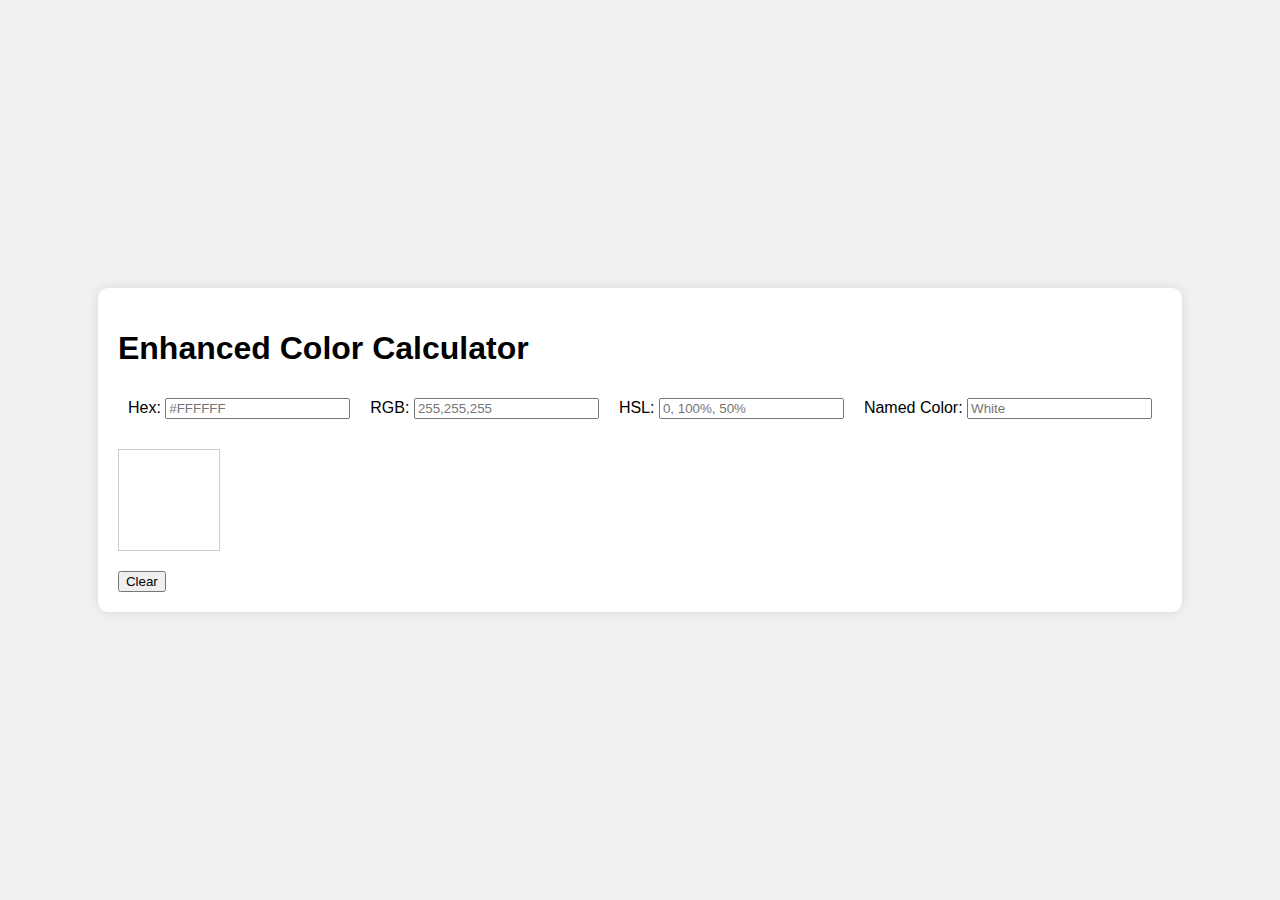
<file: CheatSheet/index.html>
<!DOCTYPE html>
<html lang="en">
<head>
    <meta charset="UTF-8">
    <meta name="viewport" content="width=device-width, initial-scale=1.0">
    <title>Enhanced Color Calculator</title>
    <!-- Link to external CSS file -->
    <link rel="stylesheet" href="./resources/css/style.css" type="text/css">
</head>
<body>
    <div class="container"> <!-- Main container -->
        <h1>Enhanced Color Calculator</h1>
        <div class="color-inputs">
            <!-- Hex color input -->
            <div class="color-input"> <!-- Color input container -->
                <label for="hex">Hex:</label>
                <input type="text" id="hex" name="hex" placeholder="#FFFFFF" oninput="updateColor('hex')">
            </div>
            <!-- RGB color input -->
            <div class="color-input"> <!-- Color input container -->
                <label for="rgb">RGB:</label>
                <input type="text" id="rgb" name="rgb" placeholder="255,255,255" oninput="updateColor('rgb')">
            </div>
            <!-- HSL color input -->
            <div class="color-input"> <!-- Color input container -->
                <label for="hsl">HSL:</label>
                <input type="text" id="hsl" name="hsl" placeholder="0, 100%, 50%" oninput="updateColor('hsl')">
            </div>
            <!-- Named color input with dropdown -->
            <div class="color-input"> <!-- Color input container -->
                <label for="color">Named Color:</label>
                <input type="text" id="color" name="color" placeholder="White" oninput="updateColor('color')" onkeyup="showColorDropdown()">
                <div id="colorDropdown" class="dropdown-content"></div>
            </div>
        </div>
        <!-- Color preview box -->
        <div class="color-preview" id="colorPreview"></div>
        <!-- Color output text -->
        <div class="color-output" id="output"></div>
        <!-- Clear button -->
        <button onclick="clearInputs()">Clear</button>
    </div>
    <!-- Link to external JavaScript file -->
    <script src="resources/scripts/myscript.js"></script>
</body>
</html>
</file>
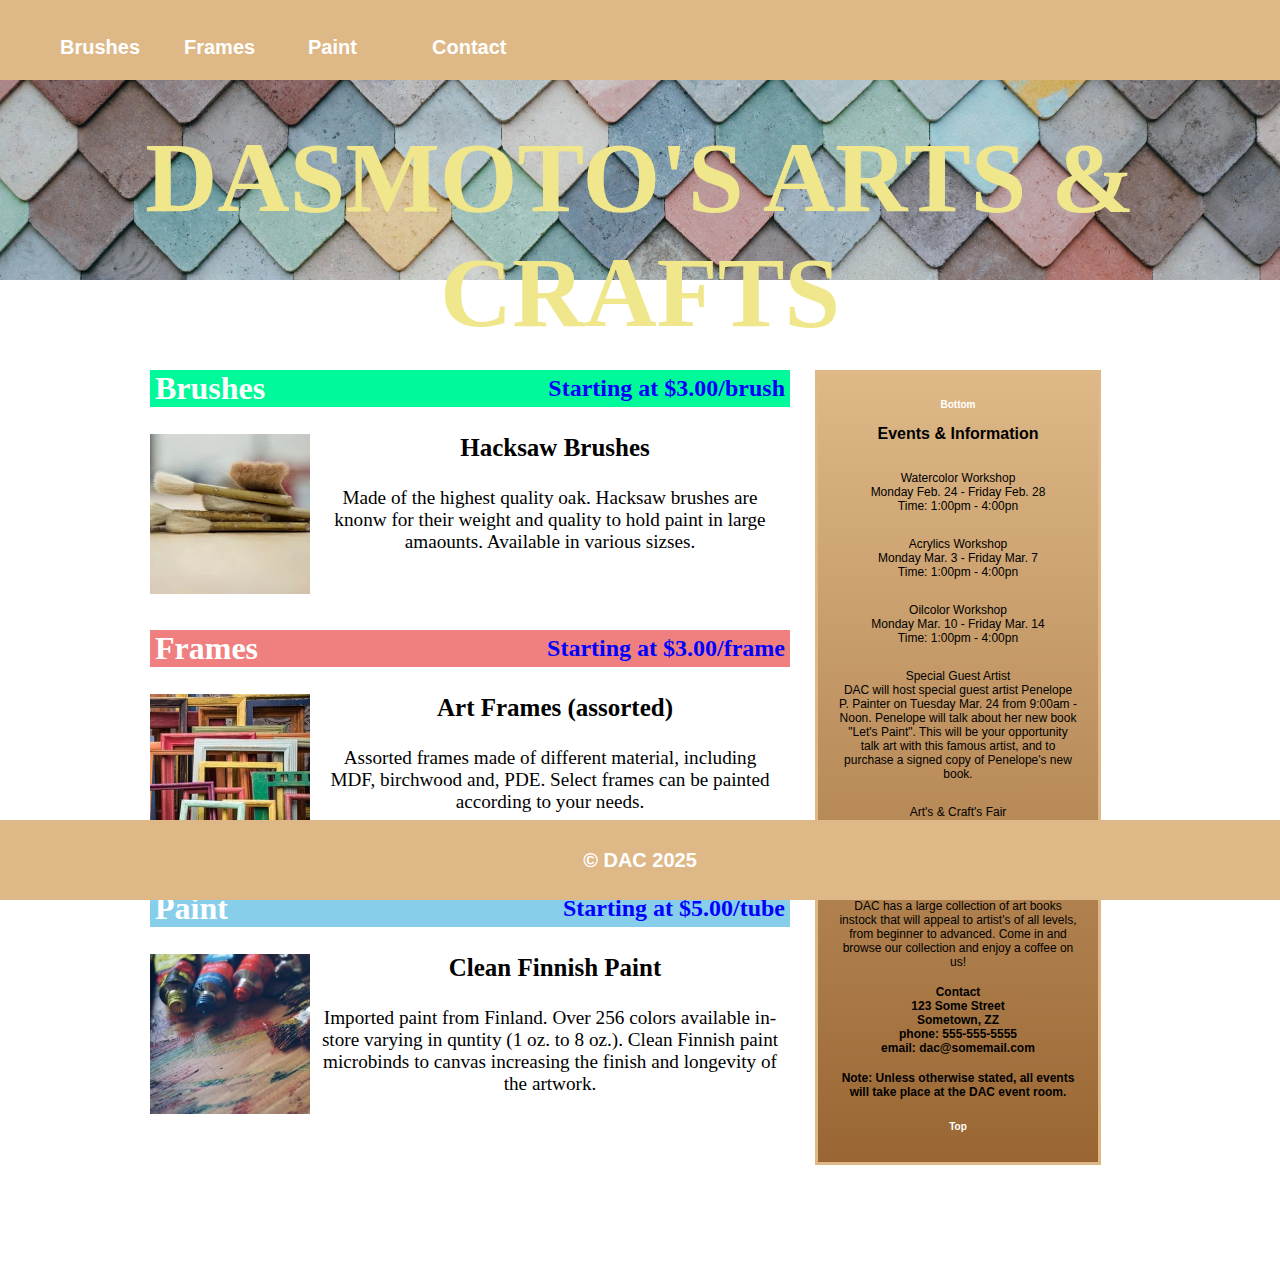
<file: Dasmoto's_Arts_Crafts/index.html>
<!DOCTYPE html>
<html lang="en">
<head>
  <meta name="viewport" content="width=device-width,initial-scale=1">
  <meta charset="utf-8">
  <meta name="generator" content="CoffeeCup HTML Editor (www.coffeecup.com)">
  <meta name="dcterms.created" content="Mon, 03 Feb 2025 23:05:55 GMT">
  <meta name="description" content="">
  <meta name="keywords" content="">
  <link href="resources/style.css" rel="stylesheet" type="text/css">
  <title></title><!--[if lt IE 9]>
    <script src="https://cdnjs.cloudflare.com/ajax/libs/html5shiv/3.7.3/html5shiv.js"></script>
    <![endif]-->
</head>
<body>
  <header>
    <nav>
      <ul>
        <li><a href="#brushes">Brushes</a></li>
        <li><a href="#frames">Frames</a></li>
        <li><a href="#paint">Paint</a></li>
        <li><a href="#contact">Contact</a></li>
      </ul>
    </nav>
  </header>
  <section class="banner">
    <div class="bg_img">
      <h1>Dasmoto&#39;s Arts & Crafts</h1>
    </div>
  </section>
  <section class="products">
    <div class="global-container">
      <div class="item-container">
        <div class="item">
          <h2 class="brushes" id="brushes">Brushes<span class="price">Starting at $3.00/brush</span></h2><img src="resources/images/brushes.jpeg" style=
          "width:160px;height:160px;" alt="Image" class="img">
          <p class="description-header">Hacksaw Brushes</p>
          <p class="description-text">Made of the highest quality oak. Hacksaw brushes are knonw for their weight and quality to hold paint in
          large amaounts. Available in various sizses.</p>
        </div>
        <div class="item">
          <h2 class="frames" id="frames">Frames<span class="price">Starting at $3.00/frame</span></h2><img src="resources/images/frames.jpeg" style=
          "width:160px;height:160px;" alt="Image" class="img">
          <p class="description-header">Art Frames (assorted)</p>
          <p class="description-text">Assorted frames made of different material, including MDF, birchwood and, PDE. Select frames can be
          painted according to your needs.</p>
        </div>
        <div class="item">
          <h2 class="paint" id="paint">Paint<span class="price">Starting at $5.00/tube</span></h2><img src="resources/images/paint.jpeg" style=
          "width:160px;height:160px;" alt="Image" class="img">
          <p class="description-header">Clean Finnish Paint</p>
          <p class="description-text">Imported paint from Finland. Over 256 colors available in-store varying in quntity (1 oz. to 8 oz.).
          Clean Finnish paint microbinds to canvas increasing the finish and longevity of the artwork.</p>
        </div>
      </div>
      <div class="events-container">
        <div class="events">
          <p class="link-to-bottom" id="bottom-a"><a href="#top-a" onclick="scrollToTop()">Bottom</a></p>
          <p class="events-information">Events & Information</p>
          <p>Watercolor Workshop<br>Monday Feb. 24 - Friday Feb. 28<br>Time: 1:00pm - 4:00pn</p>
          <p>Acrylics Workshop<br>Monday Mar. 3 - Friday Mar. 7<br>Time: 1:00pm - 4:00pn</p>
          <p>Oilcolor Workshop<br>Monday Mar. 10 - Friday Mar. 14<br>Time: 1:00pm - 4:00pn</p>
          <p>Special Guest Artist<br>DAC will host special guest artist Penelope P. Painter on 
          Tuesday Mar. 24 from 9:00am - Noon. Penelope will talk about her new book "Let's Paint". 
          This will be your opportunity talk art with this famous artist, and to purchase a signed copy of 
          Penelope's new book.</p>
          <p>Art's & Craft's Fair<br>Friday, Apr. 18 - Saturday, Apr. 19<br>Time: 9:00am - 8:00pn<br>Sometown Event Centre</p>
          <p>Books! Books! Books!<br>DAC has a large collection of art books instock that will appeal to artist's of all levels, from beginner 
          to advanced. Come in and browse our collection and enjoy a coffee on us!</p>
          <p class="text-contact" id="contact">Contact<br>123 Some Street<br>Sometown, ZZ<br>phone: 555-555-5555<br>email: dac@somemail.com</p>
          <p class="text-note">Note: Unless otherwise stated, all events will take place at the DAC event room.</p>
          <p class="link-to-top" id="top-a"><a href="#bottom-a" onclick="scrollToTop()">Top</a></p>
        </div>
      </div>
    </div>
  </section>
  <footer>
    <div class="container">
      <p>&copy; DAC 2025</p>
    </div>
  </footer>
<script>
    function scrollToTop() {
        window.scrollTo({
            top: 0,
            behavior: 'smooth'
        });
    }
</script>
</body>
</html
</file>
<file: CheatSheet/resources/css/style.css>
/* General body styling */
body {
    font-family: Arial, sans-serif;
    display: flex;
    flex-direction: column;
    align-items: center;
    justify-content: center;
    height: 100vh;
    margin: 0;
    background-color: #f0f0f0;
}

/* Container styling */
.container {
    background-color: white;
    padding: 20px;
    border-radius: 10px;
    box-shadow: 0 0 10px rgba(0, 0, 0, 0.1);
}

/* Color inputs container styling */
.color-inputs {
    display: flex;
    flex-wrap: wrap;
}

/* Individual color input styling */
.color-input {
    margin: 10px;
    position: relative; /* Ensure the dropdown is positioned relative to the input */
}

/* Color output text styling */
.color-output {
    margin-top: 20px;
    font-size: 1.2em;
}

/* Color preview box styling */
.color-preview {
    width: 100px;
    height: 100px;
    margin: 20px 0;
    border: 1px solid #ccc;
}

/* Dropdown content styling */
.dropdown-content {
    position: absolute;
    background-color: #f9f9f9;
    min-width: 160px;
    box-shadow: 0px 8px 16px 0px rgba(0, 0, 0, 0.2);
    z-index: 1;
    max-height: 200px;
    overflow-y: auto;
    display: none; /* Initially hide the dropdown */
}

/* Dropdown items styling */
.dropdown-content div {
    color: black;
    padding: 12px 16px;
    text-decoration: none;
    display: block;
    cursor: pointer;
}

/* Change color of dropdown items on hover */
.dropdown-content div:hover {
    background-color: #f1f1f1;
}
</file>
<file: Dasmoto's_Arts_Crafts/resources/style.css>
/* Default CSS */
/* Generated by the CoffeeCup HTML Editor - www.coffeecup.com */

html, body {
  margin: 0;
  padding: 0;
  scroll-behavior: smooth;
  height: auto;
  scroll-margin-bottom: 50px;
  scroll-margin-top: 50px;
}

a:link {
  color: white;
  background-color: transparent;
  text-decoration: none;
}
a:visited {
  color: white;
  background-color: transparent;
  text-decoration: none;
}
a:hover {
  color: red;
  background-color: transparent;
  text-decoration: underline;
}
a:active {
  color: yellow;
  background-color: transparent;
  text-decoration: underline;
}

header {
  background-color: burlywood;
  position: sticky;
  top: 0;
  width: 100%;
  height: 80px;
  z-index: 1000;
  display: flex;
}

h1 {
  position: flex;
}

nav {
  margin: 0;
  padding: 20px 0px;
}

nav li {
  color: #fff;
  font-family: arial-black, sans-serif;
  font-weight: 600;
  font-size: 20px;
  display: inline-block;
  width: 80px;
  padding: 0 20px;
}

footer {
  background-color: burlywood;
  color: #fff;
  /*padding: 30px 0;*/
  font-family: arial-black, sans-serif;
  font-weight: 600;
  font-size: 20px;
  position: fixed;
  bottom: 0;
  width: 100%;
  height: 80px;
  text-align: center;
  display: flex;
}

.banner {
  text-align: center;
  position: relative;
  top: px;
  margin: 0 auto;
  padding: 0 0px;
}

.banner h1 {
  font-family: 'helvetica, sans-serif;
  font-weight: bold;
  font-size: 100px;
  margin-top: 0px;
  padding-top: 40px;
  margin-bottom: 80px;
  text-transform: uppercase;
  color: khaki;
}

.banner .bg_img {
  height: 200px;
  background-image: url("images/pattern.jpeg");
  -webkit-background-size: cover;
  -moz-background-size: cover;
  -o-background-size: cover;
  background-size: cover;
}

.brushes_header {
  background-color: mediumspringgreen;
  width: 70%;
  font-size: 32px;
  font-family: 'helvetica, sans-serif;
  font-weight: bold;
  color: white;
  display: relative;
  margin-top: 0;
}

.products {
  padding-bottom: 100px;
  padding-top: 80px;
  height: auto:;
}

.global-container {
  max-width: 980px;
  overflow: auto;
  margin: auto;
  display: flex;
  scroll-margin-top: 50px;
}

.container {
  max-width: 980px;
  overflow: auto;
  margin: auto;
  display: flex;
  scroll-margin-top: 50px;
}

.item-container {
  max-width: 640px;
  flex: 1;
}

.events-container {
  max-width: 320px;
  position: ;
  right: ;
  flex: 1;
}

.item {
  width: 100%;
  height: 250px;
  margin-top: 10px;
  box-sizing: content-box;
}

.clearfix::after {
  content: "";
  clear: both;
  display: table;
}

h2 {
  font-size: 32px;
  font-family: 'helvetica, sans-serif;
  font-weight: bold;
  color: white;
  margin-top: 0;
  position: float top;
  top: 0;
  display: flex;
  justify-content: space-between;
  align-items: center;  
}

h2.brushes {
  background-color: mediumspringgreen;
  padding-left: 5px;
  padding-right: 5px;
}

h2.frames {
  background-color: lightcoral;
  padding-left: 5px;
  padding-right: 5px;
}

h2.paint {
  background-color: skyblue;
  padding-left: 5px;
  padding-right: 5px;
}

.item img {
  float: left;
  padding-right: 10px;
}

p.description-header {
  float: right)
  clear: top;
  text-align: center;
  font-size: 25px;
  font-weight: bold;
}

p.description-text {
  float: right)
  clear: top;
  text-align: center;
  font-size: larger;
  padding-left: 10px;
  padding-right: 10px;
}

.price {
  float: right;
  color: blue;
  font-size: 24px;
}

.events {
  border-width;border-top-width:thick;
  border-style: solid;
  border-color: burlywood;
  width: 75%;
  padding: 20px;
  margin-left: 25px;
  margin-top: 10px;
  text-align: center;
  position: relative;
  height: 747px;
  box-sizing: content-box;
  background: linear-gradient(to bottom, #deb887 0%, #996633 100%);
  display: flex;
  flex-direction: column;
  justify-content: space-between;
}

.events p {
   font-family: arial-black, sans-serif;
   text-align: center;
   font-size: 12px;
   width: 100%
}
 
 .events p.link-to-bottom {
  font-size: 10px;
  position: relative;
  margin-top: auto;
  font-weight: bold;
}

.events p.events-information {
  position: relative;
  margin-top: auto;
  font-size: 16px;
  font-weight: bold;
}

.events h3 {
  position: relative;
  margin-top: auto;
  font-family: arial-black, sans-serif;
  text-align: center;
  font-size: 16px;
  font-weight: bold;
 }
 
 .events h4 {
  position: relative;
  margin-top: auto;
  font-family: arial-black, sans-serif;
  text-align: center;
  font-size: 10px;
  font-weight: bold;
  z-index: 1000;
}

.events p.text-contact {
  position: relative;
  margin-top: auto;
  font-weight: bold;
}

.events p.text-note {
  position: relative;
  margin-top: auto;
  font-weight: bold;
}

.events p.link-to-top {
  font-size: 10px;
  font-weight: bold;
}

#top-a {
  scroll-margin-top: 90px;
  /*padding-top: 90px;*/ /* Adjust based on the height of your fixed header */
  /*margin-top: -30px;*/ /* Adjust based on the height of your fixed header */
} 

#bottom-a {
  /*padding-bottom: 90px;*/ /* Ensure bottom padding for visibility */
  /*margin-bottom: -30px;*/
} 

aside {
  width: 30%;
  padding-left: 0.5rem;
  margin-left: 0.5rem;
  float: right;
  box-shadow: inset 5px 0 5px -5px #29627e;
  font-style: italic;
  color: #29627e;
  border-style: solid;
  height: 399px;
}

aside > p {
  margin: 0.5rem;
}
</file>
